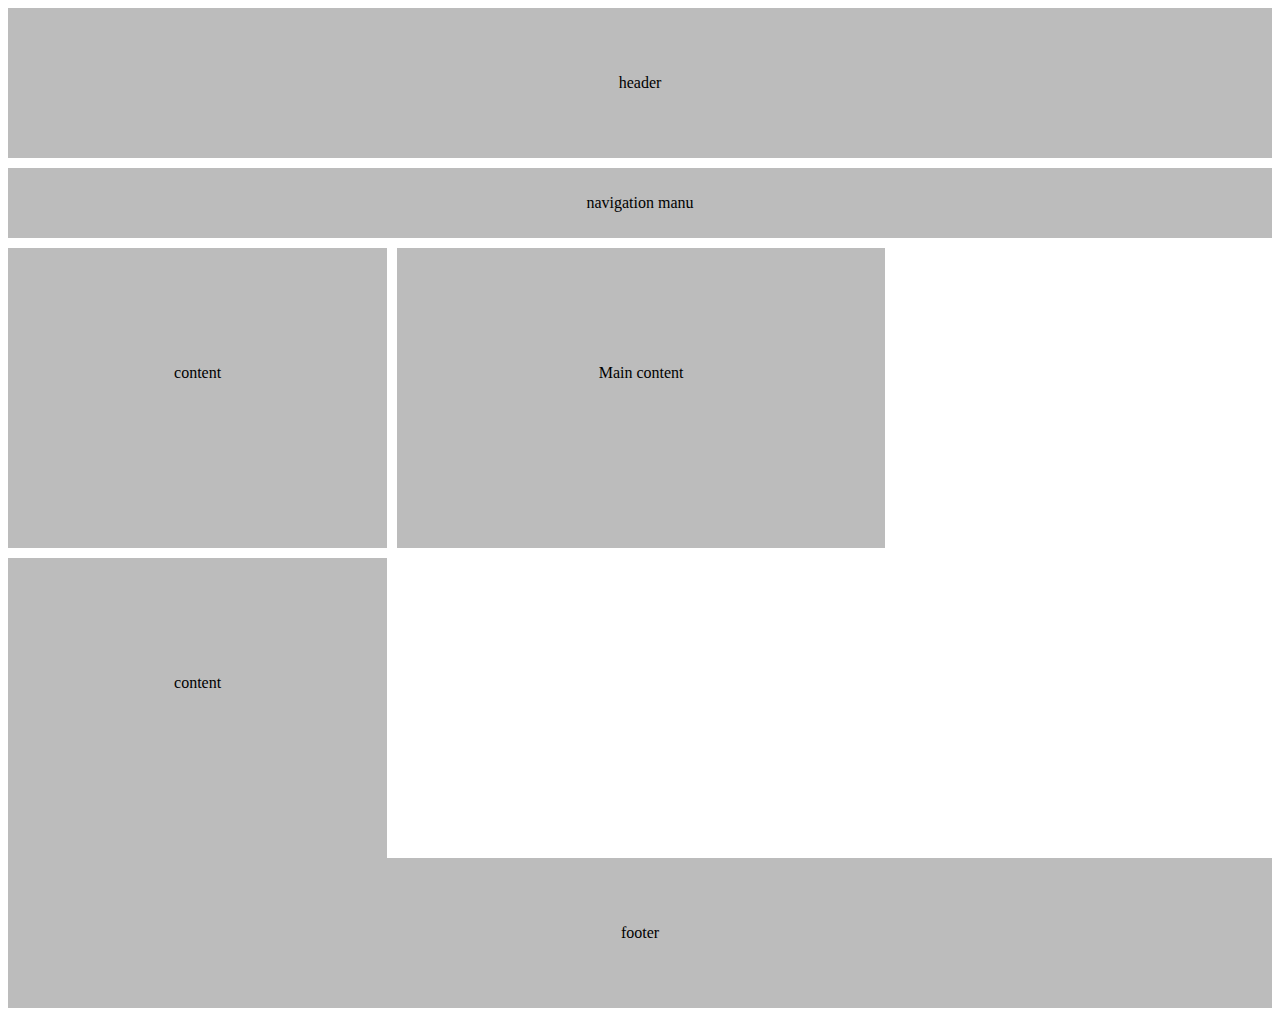
<file: index.html>
<!DOCTYPE html>
<html lang="en">
<head>
    <meta charset="UTF-8">
    <meta http-equiv="X-UA-Compatible" content="IE=edge">
    <meta name="viewport" content="width=device-width, initial-scale=1.0">
    <link rel="stylesheet" href="style.css">
    <title>layout</title>
</head>
<body>
    <div class="div1"><p>header</p></div>
    <div class="div2"><p>navigation manu</p></div>
    <div class="div3"><p>content</p></div>
    <div class="div4"><p>Main content</p></div>
    <div class="div5"><p>content</p></div>
    <div class="div6"><p>footer</p></div>  
</body>
</html>
</file>
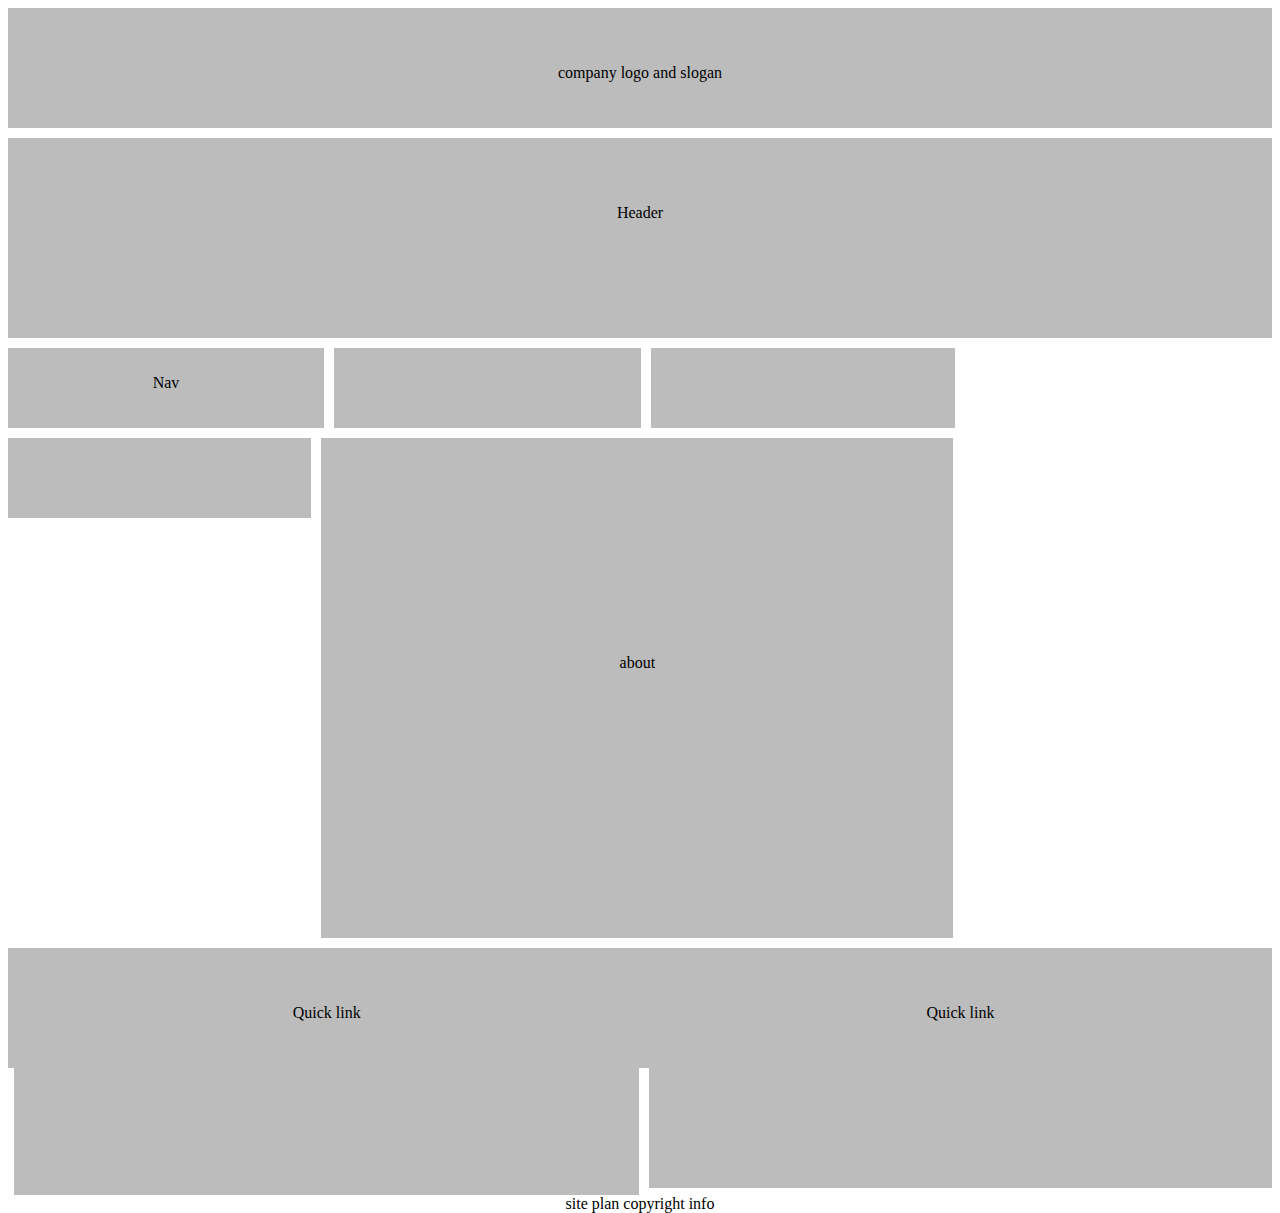
<file: index2.html>
<!DOCTYPE html>
<html lang="en">
<head>
    <meta charset="UTF-8">
    <meta http-equiv="X-UA-Compatible" content="IE=edge">
    <meta name="viewport" content="width=device-width, initial-scale=1.0">
    <link rel="stylesheet" href="style2.css">
    <title>layout</title>
</head>
<body>
    <div class="div1"><p>company logo and slogan</p></div>
    <div class="div2"><p>Header</p></div>
    <div class="div3"><p>Nav</p></div>
    <div class="div4"></div>
    <div class="div5"></div>
    <div class="div6"></div>
    <div class="div7"><p>about</p></div>
    <div class="div8"><p>Quick link</p></div>
    <div class="div9"><p>Quick link</p></div>
    <div class="div10"><p>site plan copyright info</p></div>
    
</body>
</html>
</file>
<file: style.css>
div{
    background-color: rgb(188, 188, 188);
}
.div1{
    width: 100%;
    height: 100px;
    text-align: center;
    padding-top: 50px;
}
.div2{
    width: 100%;
    height: 50px;
    margin-top: 10px;
    text-align: center;
    padding-top: 10px;
    padding-bottom: 10px;
}
.div3{
    margin-top: 10px;
    width: 30%;
    height: 200px;
    text-align: center;
    padding-top: 100px;
    margin-right: 10px;
    float: left;
}
.div4{
    margin-top: 10px;
    width: 38.6%;
    height: 200px;
    text-align: center;
    padding-top: 100px;
    margin-right: 10px;
    float: left;
}
.div5{
    margin-top: 10px;
    width: 30%;
    height: 200px;
    text-align: center;
    padding-top: 100px;
    float: left;
}
.div6{ 
    margin-top: 321px;
    clear: both;
    width: 100%;
    height: 100px;
    text-align: center;
    padding-top: 50px;
    
}
</file>
<file: style2.css>
div{
    background-color: rgb(188, 188, 188);
}
.div1{
    width: 100%;
    height: 80px;
    text-align: center;
    padding-top: 40px;
}
.div2{
    width: 100%;
    height: 150px;
    margin-top: 10px;
    text-align: center;
    padding-top: 50px;
}
.div3{
    margin-top: 10px;
    width: 25%;
    height: 70px;
    text-align: center;
    padding-top: 10px;
    margin-right: 10px;
    float: left;
}
.div4{
    margin-top: 10px;
    width: 24.3%;
    height: 70px;
    text-align: center;
    padding-top: 10px;
    margin-right: 10px;
    float: left;
}
.div5{
    margin-top: 10px;
    width: 24%;
    height: 70px;
    text-align: center;
    padding-top: 10px;
    margin-right: 10px;
    float: left;
}
.div6{ 
    margin-top: 10px;
    width: 24%;
    height: 70px;
    text-align: center;
    padding-top: 10px;
    margin-right: 10px;
    float: left;
    
}

.div7{
    margin-top: 10px;
    width: 50%;
    height: 300px;
    text-align: center;
    padding-top: 200px;
   
    float: left;
   
}
.div8{
    margin-top: 10px;
    margin-left: 10px;
    width: 49.3%;
    height: 200px;
    text-align: center;
    padding-top: 40px;
    float: right;
}
.div9{
    margin-top: 10px;
    margin-left: 1px;
    width: 49.4%;
    height: 207px;
    text-align: center;
    padding-top: 40px;
    float: right; 
}
.div10{
    margin-top: 610px;
    width: 100%;
    height: 80px;
    text-align: center;
    padding-top: 40px;
}
</file>
